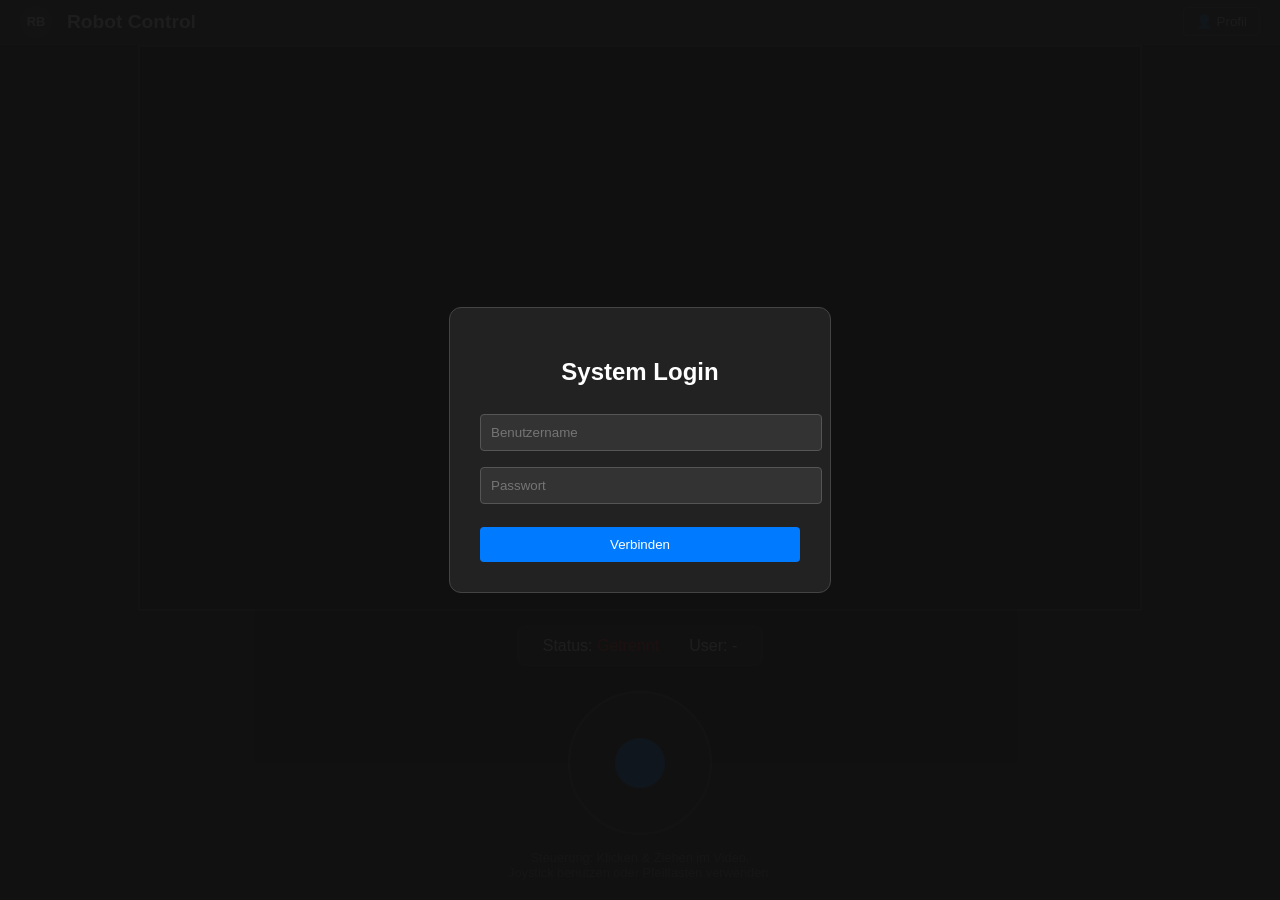
<file: templates/index.html>
<!DOCTYPE html>
<html lang="de">
<head>
    <meta charset="UTF-8">
    <meta name="viewport" content="width=device-width, initial-scale=1.0">
    <title>Robot Control</title>
    <link rel="stylesheet" href="/static/css/style.css">
</head>
<body>

    <header class="main-header">
        <div class="header-left">
            <div class="logo-placeholder">RB</div>
            <div class="header-title">Robot Control</div>
        </div>
        <div class="header-right">
            <button class="settings-btn" onclick="openUserSettings()">👤 Profil</button>
            <button id="btn-system" class="settings-btn admin-only" onclick="openSystemSettings()" style="display:none; margin-left: 10px; background-color: #d63384; border-color: #b02a6b;">⚙️ System</button>
        </div>
    </header>

    <div id="loginOverlay" class="overlay">
        <div class="box login-box">
            <h2>System Login</h2>
            <input type="text" id="userInput" placeholder="Benutzername" autocomplete="off">
            <input type="password" id="passInput" placeholder="Passwort">
            <button onclick="performLogin()">Verbinden</button>
        </div>
    </div>

    <div id="settingsOverlay" class="overlay" style="display: none;">
        <div class="box settings-box">
            <span class="close-icon" onclick="closeSettings()">&times;</span>

            <div id="userSettingsArea">
                <h1>Profil Einstellungen</h1>

                <div class="settings-section">
                    <h3>Mein Passwort ändern</h3>
                    <input type="password" id="oldPass" placeholder="Altes Passwort">
                    <input type="password" id="newPass" placeholder="Neues Passwort">
                    <button onclick="changePassword()">Passwort speichern</button>
                </div>

                <div id="adminUserMgmt" style="display: none; margin-top: 30px; border-top: 1px solid #444; padding-top: 10px;">
                    <h3 style="color: #d63384;">Benutzerverwaltung (Admin)</h3>
                    <div id="userListContainer">
                        </div>
                </div>
            </div>

            <div id="adminArea" style="display: none;">
                <h1 style="color: #d63384;">System-Konfiguration</h1>
                <p style="font-size: 0.8rem; color: #999;">Nur für Administratoren</p>

                <div class="settings-group">
                    <h4>Servos (Pan/Tilt)</h4>
                    <div class="admin-grid">
                        <label>Pan Channel: <input type="number" id="cfg-pan-ch"></label>
                        <label>Tilt Channel: <input type="number" id="cfg-tilt-ch"></label>

                        <label class="checkbox-label">
                            <input type="checkbox" id="cfg-pan-rev"> Pan umkehren
                        </label>
                        <label class="checkbox-label">
                            <input type="checkbox" id="cfg-tilt-rev"> Tilt umkehren
                        </label>

                        <label>Pan Min: <input type="number" id="cfg-pan-min"></label>
                        <label>Pan Max: <input type="number" id="cfg-pan-max"></label>
                        <label>Tilt Min: <input type="number" id="cfg-tilt-min"></label>
                        <label>Tilt Max: <input type="number" id="cfg-tilt-max"></label>
                    </div>
                </div>

                <div class="settings-group">
                    <h4>OLED Display Pins</h4>
                    <div class="admin-grid">
                        <label>I2C Adr: <input type="text" id="cfg-oled-addr"></label>
                        <label>Pin CLK: <input type="number" id="cfg-oled-clk"></label>
                        <label>Pin DT: <input type="number" id="cfg-oled-dt"></label>
                        <label>Pin SW: <input type="number" id="cfg-oled-sw"></label>
                    </div>
                </div>

                <div class="settings-group">
                    <h4>Netzwerk & Sicherheit</h4>
                    <div class="admin-grid">
                        <label>Server Port: <input type="number" id="cfg-net-port"></label>
                        <label>go2RTC Token: <input type="text" id="cfg-sec-token"></label>
                    </div>
                </div>

                <button class="admin-save-btn" onclick="saveAdminConfig()">Gesamte Konfiguration speichern</button>
            </div>

            <button class="secondary" onclick="closeSettings()" style="margin-top: 20px;">Schließen</button>
        </div>
    </div>

    <div class="main-content">
        <div class="video-container">
            <div class="control-layer" id="mouseZone"></div>
            <iframe id="camStream" src=""></iframe>
        </div>

        <div class="status-panel">
            <div>Status: <span id="connectionStatus" style="color:red">Getrennt</span></div>
            <div>User: <span id="displayUser">-</span></div>
        </div>

        <div id="joystick-wrapper">
            <div id="joystick-knob"></div>
        </div>

        <div class="hint">
            Steuerung: Klicken & Ziehen im Video,<br>
            Joystick benutzen oder Pfeiltasten verwenden.
        </div>
    </div>

    <script src="/static/js/script.js"></script>
</body>
</html>
</file>
<file: static/css/style.css>
body {
    font-family: 'Segoe UI', sans-serif;
    background-color: #111; /* Hier kommt das Schwarz zurück */
    color: white;
    display: flex;
    flex-direction: column;
    align-items: center;
    margin: 0;
    height: 100vh;
    overflow: hidden;
}

/* --- HEADER --- */
.main-header {
    width: 100%;
    height: 60px;
    background-color: #222;
    border-bottom: 1px solid #444;
    display: flex;
    justify-content: space-between;
    align-items: center;
    padding: 0 20px;
    box-sizing: border-box;
    z-index: 100;
}

.header-left { display: flex; align-items: center; }
.logo-placeholder {
    width: 32px; height: 32px; background: #444; border-radius: 50%;
    margin-right: 15px; display: flex; align-items: center; justify-content: center;
    font-weight: bold; font-size: 0.8rem;
}
.header-title { font-weight: bold; font-size: 1.2rem; }

.settings-btn {
    background: none; border: 1px solid #555; color: #ddd;
    padding: 6px 12px; border-radius: 4px; cursor: pointer;
}
.settings-btn:hover { background: #333; border-color: #777; }

/* --- OVERLAYS --- */
.overlay {
    position: fixed; top: 0; left: 0; right: 0; bottom: 0;
    background-color: rgba(17, 17, 17, 0.95);
    z-index: 9999; display: flex; justify-content: center; align-items: center;
}
.box {
    background: #222; padding: 30px; border-radius: 12px;
    border: 1px solid #444; text-align: center; width: 320px;
}
.box input {
    width: 100%; padding: 10px; margin: 8px 0;
    background: #333; border: 1px solid #555; color: white; border-radius: 4px;
}
.box button {
    width: 100%; padding: 10px; margin-top: 15px;
    background: #007bff; color: white; border: none; border-radius: 4px; cursor: pointer;
}
.close-icon { float: right; cursor: pointer; color: #666; font-size: 1.5rem; }

/* --- MAIN INTERFACE --- */
.main-content {
    display: flex; flex-direction: column; align-items: center;
    width: 100%; flex: 1; justify-content: center; padding-bottom: 20px;
}
.video-container {
    width: 90%; max-width: 1000px; aspect-ratio: 16/9;
    background: #000; border: 2px solid #333; position: relative;
}
iframe { width: 100%; height: 100%; border: none; pointer-events: none; }
.control-layer { position: absolute; top: 0; left: 0; right: 0; bottom: 0; z-index: 10; cursor: crosshair; }

.status-panel {
    margin-top: 15px; display: flex; gap: 30px;
    background: #222; padding: 10px 25px; border-radius: 8px; border: 1px solid #333;
}

#joystick-wrapper {
    margin-top: 25px; position: relative; width: 140px; height: 140px;
    background: rgba(255, 255, 255, 0.05); border-radius: 50%; border: 2px solid #444;
}
#joystick-knob {
    width: 50px; height: 50px; background: #007bff; border-radius: 50%;
    position: absolute; top: 50%; left: 50%; transform: translate(-50%, -50%);
}
.hint { margin-top: 15px; color: #666; font-size: 0.8rem; text-align: center; }

.box.settings-box {
    width: 400px;
    max-height: 80vh;
    overflow-y: auto;
}

.settings-section h3, #adminArea h3 {
    font-size: 1rem;
    color: #007bff;
    margin-bottom: 10px;
    text-align: left;
}

.admin-grid {
    display: grid;
    grid-template-columns: 1fr 1fr;
    gap: 10px;
    text-align: left;
    font-size: 0.8rem;
    margin-bottom: 15px;
}

.admin-grid input {
    margin: 4px 0;
    padding: 5px;
}

.admin-save-btn {
    background-color: #28a745 !important; /* Grün für System-Änderungen */
}
</file>
